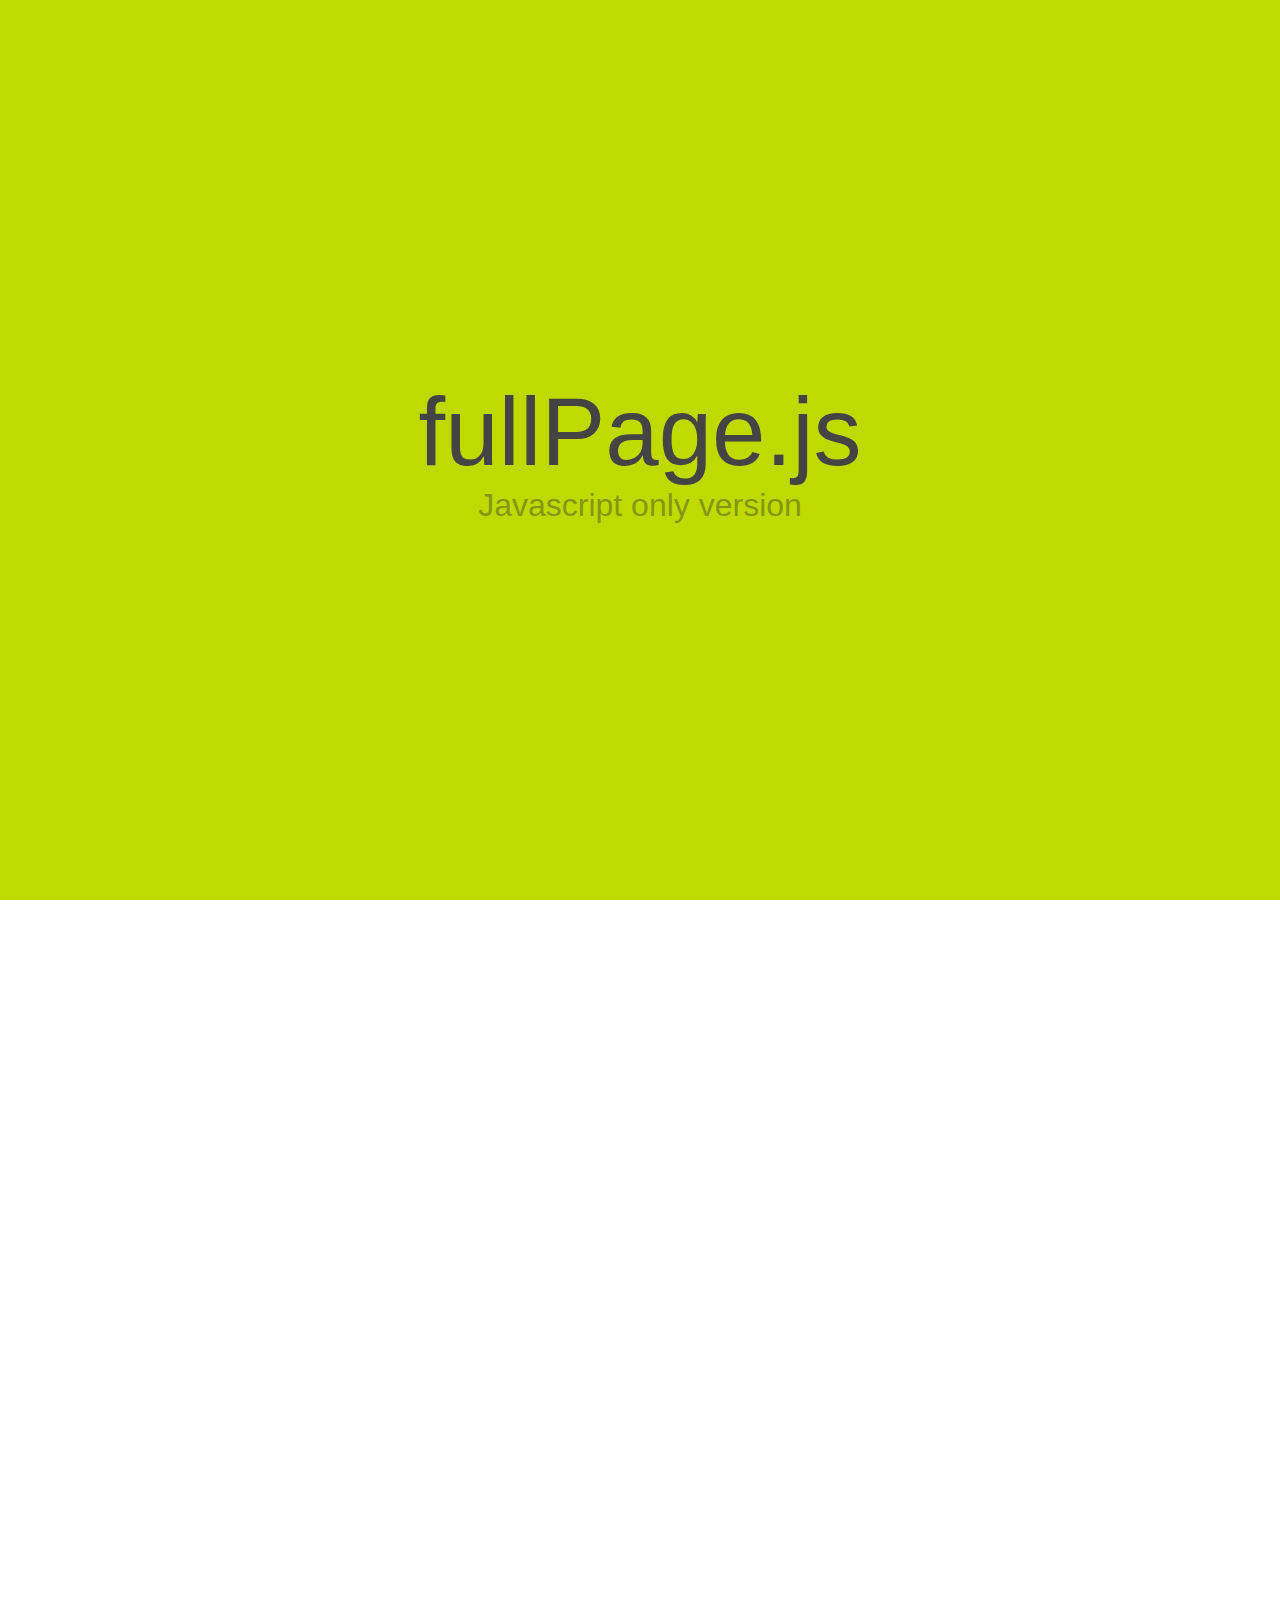
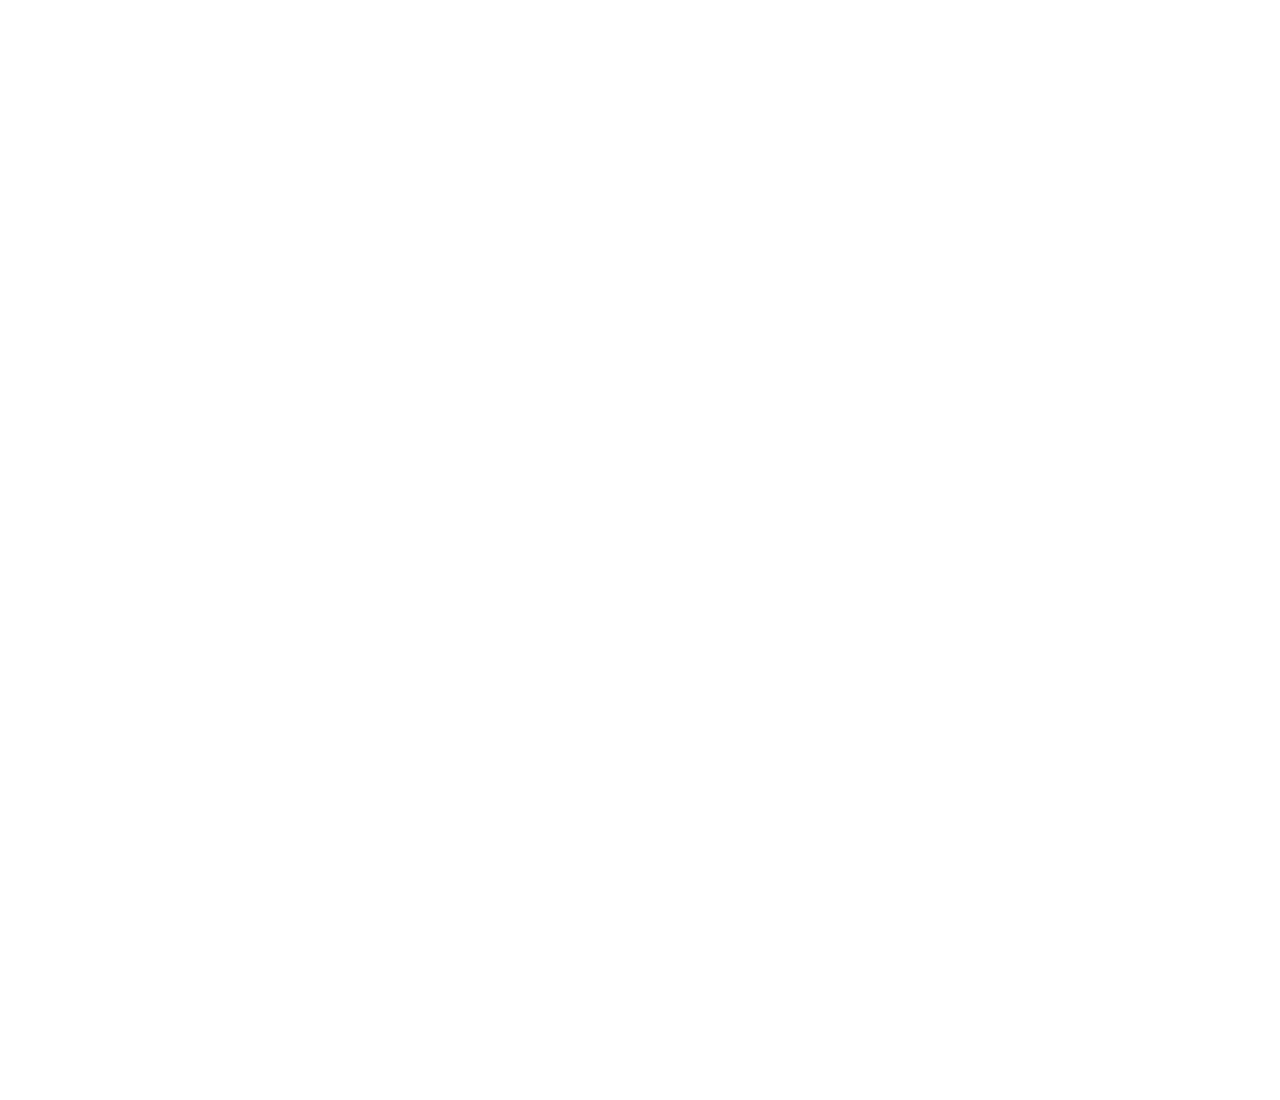
<file: fullPage.js-master/pure javascript (Alpha)/demo.html>
<!DOCTYPE html>
<html xmlns="http://www.w3.org/1999/xhtml">

<head>
	<meta http-equiv="Content-Type" content="text/html; charset=utf-8" />
	<title>fullPage.js - Pure Javascript version</title>
	<meta name="author" content="Alvaro Trigo Lopez" />
	<meta name="description" content="fullPage plugin by Alvaro Trigo. Pure javascript version of full screen slider." />
	<meta name="keywords"  content="fullpage,jquery,alvaro,trigo,plugin,fullscren,screen,full,iphone5,apple,pure,javascript,slider,hijacking" />
	<meta name="Resource-type" content="Document" />


	<link rel="stylesheet" type="text/css" href="javascript.fullPage.css" />

	<style>
		/* Reset CSS
		 * --------------------------------------- */
		body,div,dl,dt,dd,ul,ol,li,h1,h2,h3,h4,h5,h6,pre,
		form,fieldset,input,textarea,p,blockquote,th,td {
		    padding: 0;
		    margin: 0;
		}
		a{
			text-decoration:none;
		}
		table {
		    border-spacing: 0;
		}
		fieldset,img {
		    border: 0;
		}
		address,caption,cite,code,dfn,em,strong,th,var {
		    font-weight: normal;
		    font-style: normal;
		}
		strong{
			font-weight: bold;
		}
		ol,ul {
		    list-style: none;
		    margin:0;
		    padding:0;
		}
		caption,th {
		    text-align: left;

		}
		h1,h2,h3,h4,h5,h6 {
		    font-weight: normal;
		    font-size: 100%;
		    margin:0;
		    padding:0;
		    color:#444;
		}
		q:before,q:after {
		    content:'';
		}
		abbr,acronym { border: 0;
		}


		/* Custom CSS
		 * --------------------------------------- */
		body{
			font-family: arial,helvetica;
			color: #F2F2F2;
		}
		h1{
			font-size: 6em;
		}
		p{
			font-size: 2em;
		}
		.content{
			position: relative;
			top: 50%;
			transform: translateY(-50%);
			text-align: center;
		}

		/* Section 1
		 * --------------------------------------- */
		#section0{
			background-color: #BFDA00;
		}
		#section0 h1{
			color: #444;
		}
		#section0 p{
			color: #333;
			opacity: 0.4;
		}


		/* Section 2
		 * --------------------------------------- */
		#section1{
			background-color: #2EBE21;
		}
		#section1 h1{
			color: #fff;
		}
		#section1 p{
			opacity: 0.8;
		}


		/* Section 3
		 * --------------------------------------- */
		#section2{
			background-color: #2C3E50;
		}
		#section2 h1{
			color: #F2F2F2;
		}
		#section2 p{
			opacity: 0.6;
		}
	</style>
</head>
<body>


<div id="fullpage">
	<div class="section " id="section0">
		<div class="content">
			<h1>fullPage.js</h1>
			<p>Javascript only version</p>
		</div>
	</div>
	<div class="section" id="section1">
		<div class="slide" id="slide1">
			<div class="content">
				<h1>No need for jQuery</h1>
				<p>
					5 Kb gzipped!!
				</p>
				<p>
		      		Improve the loading time of your site!
				</p>
			</div>
		</div>
		<div class="slide" id="slide2">
			<div class="content">
				<h1>Slides too!</h1>
			</div>
		</div>
		<div class="slide" id="slide2">
			<div class="content">
				<h1>More slides!</h1>
			</div>
		</div>
	</div>
	<div class="section" id="section2">
		<div class="content">
			<h1>Compatible</h1>
			<p>IE 8+ support.</p>
		</div>
	</div>
</div>

<script type="text/javascript" src="javascript.fullPage.js"></script>
<script type="text/javascript">
	fullpage.initialize('#fullpage', {
		anchors: ['firstPage', 'secondPage', '3rdPage', '4thpage', 'lastPage'],
		menu: '#menu',
		css3:true
	});

</script>

</body>
</html>
</file>
<file: fullPage.js-master/pure javascript (Alpha)/javascript.fullPage.css>
/**
 * fullPage Pure Javascript v.0.0.9 (Alpha) - Not support given until Beta version.
 * https://github.com/alvarotrigo/fullPage.js
 * MIT licensed
 *
 * Copyright (C) 2013 alvarotrigo.com - A project by Alvaro Trigo
 */
html.fp-enabled,
.fp-enabled body {
    margin: 0;
    padding: 0;
    overflow:hidden;

    /*Avoid flicker on slides transitions for mobile phones #336 */
    -webkit-tap-highlight-color: rgba(0,0,0,0);
}
#superContainer {
    height: 100%;
    position: relative;

    /* Touch detection for Windows 8 */
    -ms-touch-action: none;

    /* IE 11 on Windows Phone 8.1*/
    touch-action: none;
}
.fp-section {
    position: relative;
    -webkit-box-sizing: border-box; /* Safari<=5 Android<=3 */
    -moz-box-sizing: border-box; /* <=28 */
    box-sizing: border-box;
    height:100%;
}
.fp-slide {
    float: left;
}
.fp-slide, .fp-slidesContainer {
    height: 100%;
    display: block;
}
.fp-slides {
    z-index:1;
    height: 100%;
    overflow: hidden;
    position: relative;
    -webkit-transition: all 0.3s ease-out; /* Safari<=6 Android<=4.3 */
    transition: all 0.3s ease-out;
}
.fp-section.fp-table, .fp-slide.fp-table {
    display: table;
    table-layout:fixed;
    width: 100%;
    height:100%;
}
.fp-tableCell {
    display: table-cell;
    vertical-align: middle;
    width: 100%;
    height: 100%;
}
.fp-slidesContainer {
    float: left;
    position: relative;
}
.fp-controlArrow {
    position: absolute;
    z-index: 4;
    top: 50%;
    cursor: pointer;
    width: 0;
    height: 0;
    border-style: solid;
    margin-top: -38px;
}
.fp-controlArrow.fp-prev {
    left: 15px;
    width: 0;
    border-width: 38.5px 34px 38.5px 0;
    border-color: transparent #fff transparent transparent;
}
.fp-controlArrow.fp-next {
    right: 15px;
    border-width: 38.5px 0 38.5px 34px;
    border-color: transparent transparent transparent #fff;
}
.fp-scrollable {
    overflow: scroll;

}
.fp-notransition {
    -webkit-transition: none !important;
    transition: none !important;
}
#fp-nav {
    position: fixed;
    z-index: 100;
    margin-top: -32px;
    top: 50%;
    opacity: 1;
}
#fp-nav.right {
    right: 17px;
}
#fp-nav.left {
    left: 17px;
}
.fp-slidesNav{
    position: absolute;
    z-index: 4;
    left: 50%;
    opacity: 1;
}
.fp-slidesNav.bottom {
    bottom: 17px;
}
.fp-slidesNav.top {
    top: 17px;
}
#fp-nav ul,
.fp-slidesNav ul {
  margin: 0;
  padding: 0;
}
#fp-nav ul li,
.fp-slidesNav ul li {
    display: block;
    width: 14px;
    height: 13px;
    margin: 7px;
    position:relative;
}
.fp-slidesNav ul li {
    display: inline-block;
}
#fp-nav ul li a,
.fp-slidesNav ul li a {
    display: block;
    position: relative;
    z-index: 1;
    width: 100%;
    height: 100%;
    cursor: pointer;
    text-decoration: none;
}
#fp-nav ul li a.active span,
.fp-slidesNav ul li a.active span,
#fp-nav ul li:hover a.active span,
.fp-slidesNav ul li:hover a.active span{
    height: 12px;
    width: 12px;
    margin: -6px 0 0 -6px;
    border-radius: 100%;
}
#fp-nav ul li a span,
.fp-slidesNav ul li a span {
    border-radius: 50%;
    position: absolute;
    z-index: 1;
    height: 4px;
    width: 4px;
    border: 0;
    background: #333;
    left: 50%;
    top: 50%;
    margin: -2px 0 0 -2px;
    -webkit-transition: all 0.1s ease-in-out;
    -moz-transition: all 0.1s ease-in-out;
    -o-transition: all 0.1s ease-in-out;
    transition: all 0.1s ease-in-out;
}
#fp-nav ul li .fp-tooltip {
    position: absolute;
    top: -2px;
    color: #fff;
    font-size: 14px;
    font-family: arial, helvetica, sans-serif;
    white-space: nowrap;
    max-width: 220px;
    overflow: hidden;
    display: block;
    opacity: 0;
    width: 0;
}
#fp-nav ul li:hover .fp-tooltip,
#fp-nav.fp-show-active a.active + .fp-tooltip{
    -webkit-transition: opacity 0.2s ease-in;
    transition: opacity 0.2s ease-in;
    width: auto;
    opacity: 1;
}
#fp-nav ul li .fp-tooltip.right {
    right: 20px;
}
#fp-nav ul li .fp-tooltip.left {
    left: 20px;
}
</file>
